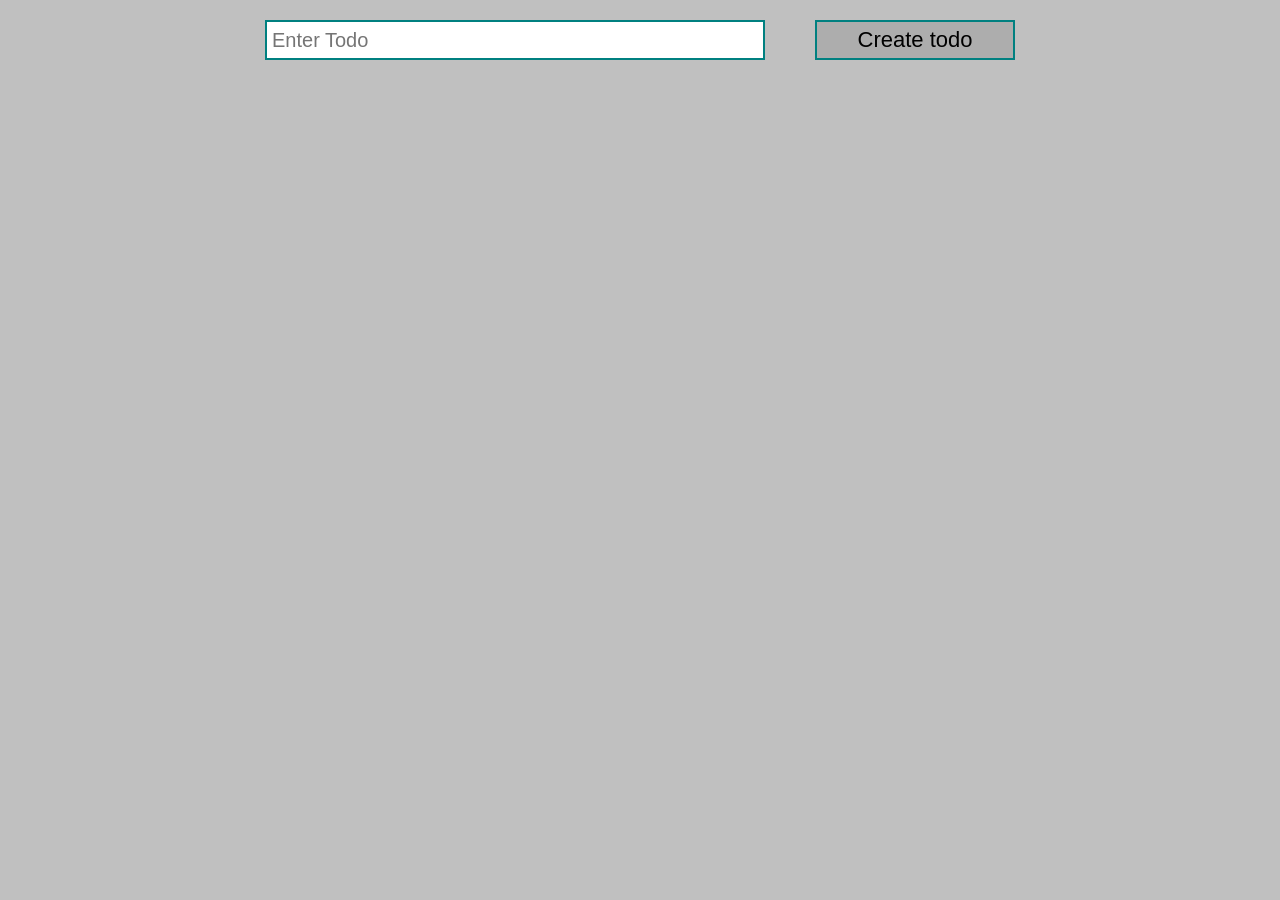
<file: 20-3_Teniz_5 -2/index.html>
<!DOCTYPE html>
<html lang="en">
<head>
    <meta charset="UTF-8">
    <meta http-equiv="X-UA-Compatible" content="IE=edge">
    <meta name="viewport" content="width=device-width, initial-scale=1.0">
    <title>Document</title>
    <link rel="stylesheet" href="style.css">
</head>
<body>
      <div class="todo">
        <input type="text" id="input" placeholder="Enter Todo">
        <button id="create_button">Create todo</button>
    </div>
    <div id="todo_list">
    
    </div> 
    
</body>
<script src="app.js"></script>
</html>
</file>
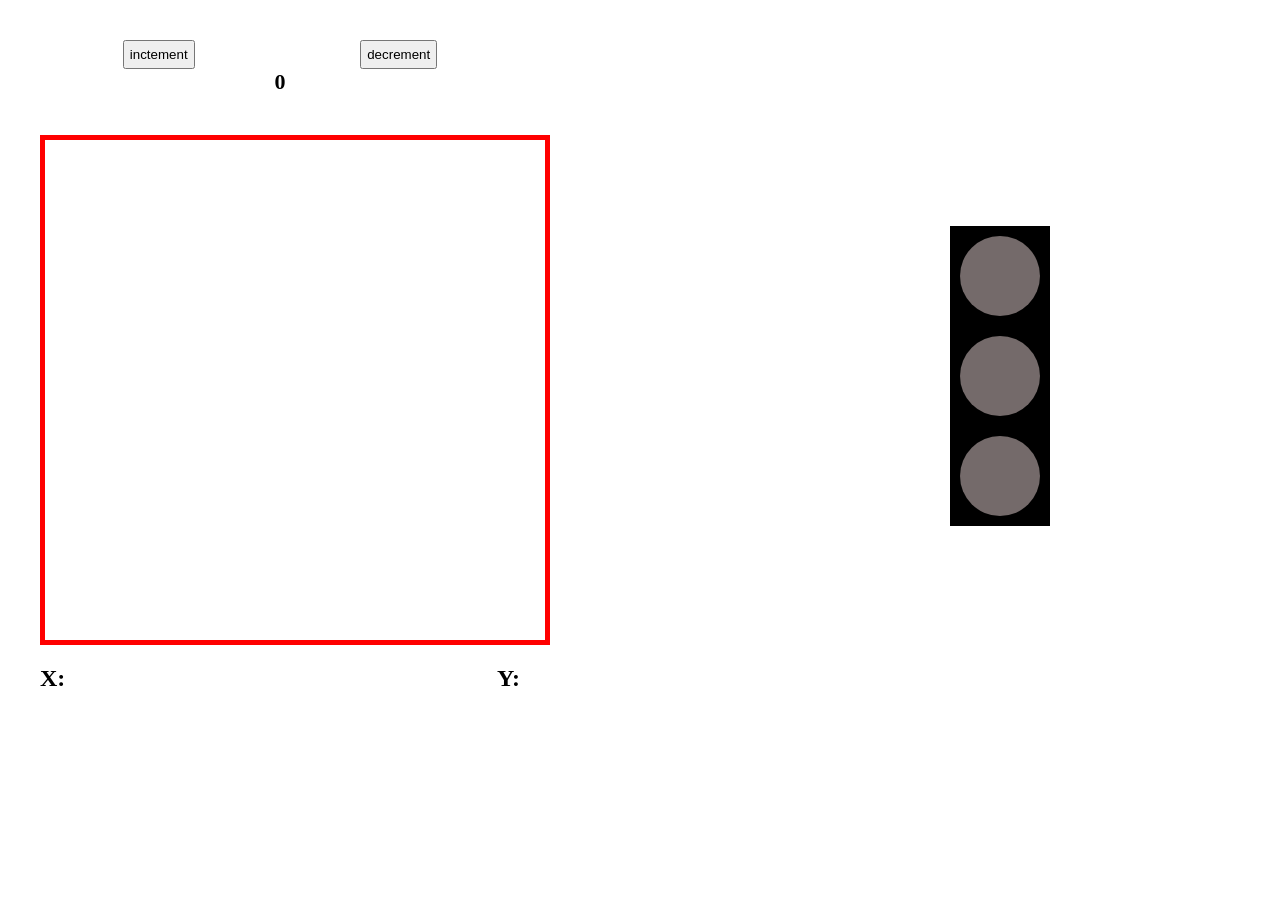
<file: teniz2/index.html>
<!DOCTYPE html>
<html lang="en">
<head>
    <meta charset="UTF-8">
    <meta http-equiv="X-UA-Compatible" content="IE=edge">
    <meta name="viewport" content="width=device-width, initial-scale=1.0">
    <title>Document</title>
    <link rel="stylesheet" href="style.css">
</head>
<body>
<div class="container">
    <div class="rigth">
        <div class="per">
           <div class="knopki">
            <button id="btn1" class="btn">inctement</button>
            <button id="btn2" class="btn">decrement</button>
           </div>
        <span id="span">0</span>
        </div>
        <div class="blok"></div>
        
        <div class="pos">
            <h2>
                X:
                <span id="posX"></span>
            </h2>
            <h2>
                Y:
                <span id="posY"></span>
            </h2>
        </div>
        
    </div>
    <div class="left">
        <div class="stolb">
            <div class="krug red"></div>
            <div class="krug yellow"></div>
            <div class="krug green"></div>
        </div>
      <h2 class="else"></h2>
    </div>
</div>
</body>
<script src="app.js"></script>
</html>
</file>
<file: 20-3_Teniz_5 -2/style.css>
* {
    margin: 0;
    padding: 0;
    box-sizing: border-box;
}

body {
    background-color: silver;
    padding: 20px;
}

.todo {
    display: flex;
    align-items: center;
    justify-content: space-between;
    width: 750px;
    margin: 0 auto;
}

input {
    border: 2px solid teal;
    font-size: 20px;
    height: 40px;
    width: 500px;
    padding-left: 5px;
}

#create_button {
    width: 200px;
    height: 40px;
    border: 2px solid teal;
    cursor: pointer;
    background: rgba(0, 0, 0, 0.1);
    font-size: 22px;
}

#todo_list {
    margin: 0 auto;
    width: 750px;
    justify-content: space-between;
}

.block_text {
    width: 100%;
    border: 2px solid teal;
    padding: 8px;
    margin-top: 10px;

}
</file>
<file: teniz2/style.css>
.container {
    max-width: 1200px;
    margin: 40px auto;
    display: flex;
    justify-content: space-between;

}
.rigth{
    width: 40%;

}
.left {
    width: 40%;
    display: flex;
    justify-content: center;
    align-items: center;
}
.per {
    text-align: center;
    margin-bottom: 40px;

}
.knopki{
    display: flex;
    justify-content:space-around;
}
.btn {
    text-align: center;
    padding: 5px;
}
.blok {
    width: 500px;
    height: 500px;
    border: 5px solid red;

}
#span {
    font-size: 22px;
    font-weight: 700;

}
.pos{
    display: flex;
    justify-content: space-between;
    
}
 .stolb {
    width: 100px;
    height: 300px;
    display: flex;
    background-color: black;
    flex-direction: column;
    justify-content: space-around;
    align-items: center;
 }
 .krug {
    border-radius: 50%;
    width: 80px;
    height: 80px;
    background-color: rgb(116, 106, 106);
    color: #000;
    font-size: 22px;
    font-weight: 700;
    text-align: center;
    line-height: 80px;
 }
.else {
    color: #000;
    font-size: 22px;
    font-weight: 700;
    text-align: center;
    line-height: 80px;
}
</file>
